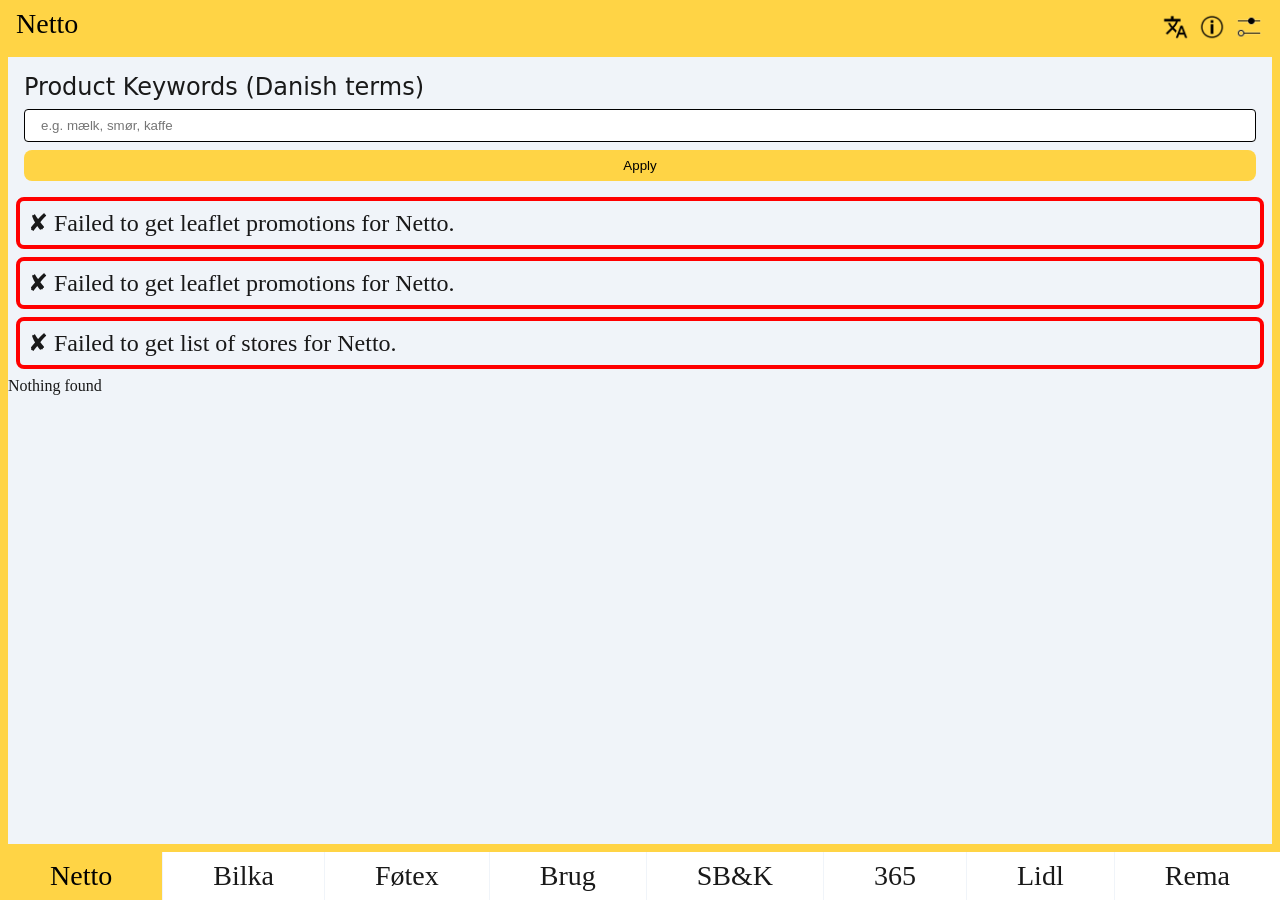
<file: index.html>
<!DOCTYPE html>
<html lang="en">

<head>
    <meta charset="UTF-8">
    <meta name="viewport" content="width=device-width, initial-scale=1.0">

    <meta name="color-scheme" content="light dark">
    <meta name="theme-color" media="(prefers-color-scheme: light)" content="#f9f9f9">
    <meta name="theme-color" media="(prefers-color-scheme: dark)" content="#121212">

    <link rel="manifest" href="en/manifest.json" />
    <link rel="icon" href="icon.png">
    <title>Dansk Tilbudsjæger</title>
    <style>
        body {
            animation: show 0s 3s forwards;
            visibility: hidden;
        }

        @keyframes show {
            to {
                visibility: visible;
            }
        }
    </style>
</head>

<body>
    <h2>Redirecting...</h2>
    <p><a href="en/index.html">English</a></p>
    <p><a href="da/index.html">dansk</a></p>
    <p><a href="ro/index.html">română</a></p>
    <p><a href="de/index.html">deutch</a></p>
    <p><a href="fr/index.html">français</a></p>
    <script>
        params = new URL(window.location.href).searchParams.toString();
        const userLang = localStorage.getItem("preferred-language") || navigator.language || navigator.userLanguage;
        let redirectLang = "en";
        switch (userLang) {
            case "da":
                redirectLang = "da";
                break;
            case "de":
                redirectLang = "de";
                break;
            case "ro":
                redirectLang = "ro";
                break;
            case "fr":
                redirectLang = "fr";
                break;
        }
        window.location.href = `${redirectLang}/index.html?${params}`;
    </script>
</body>
</file>
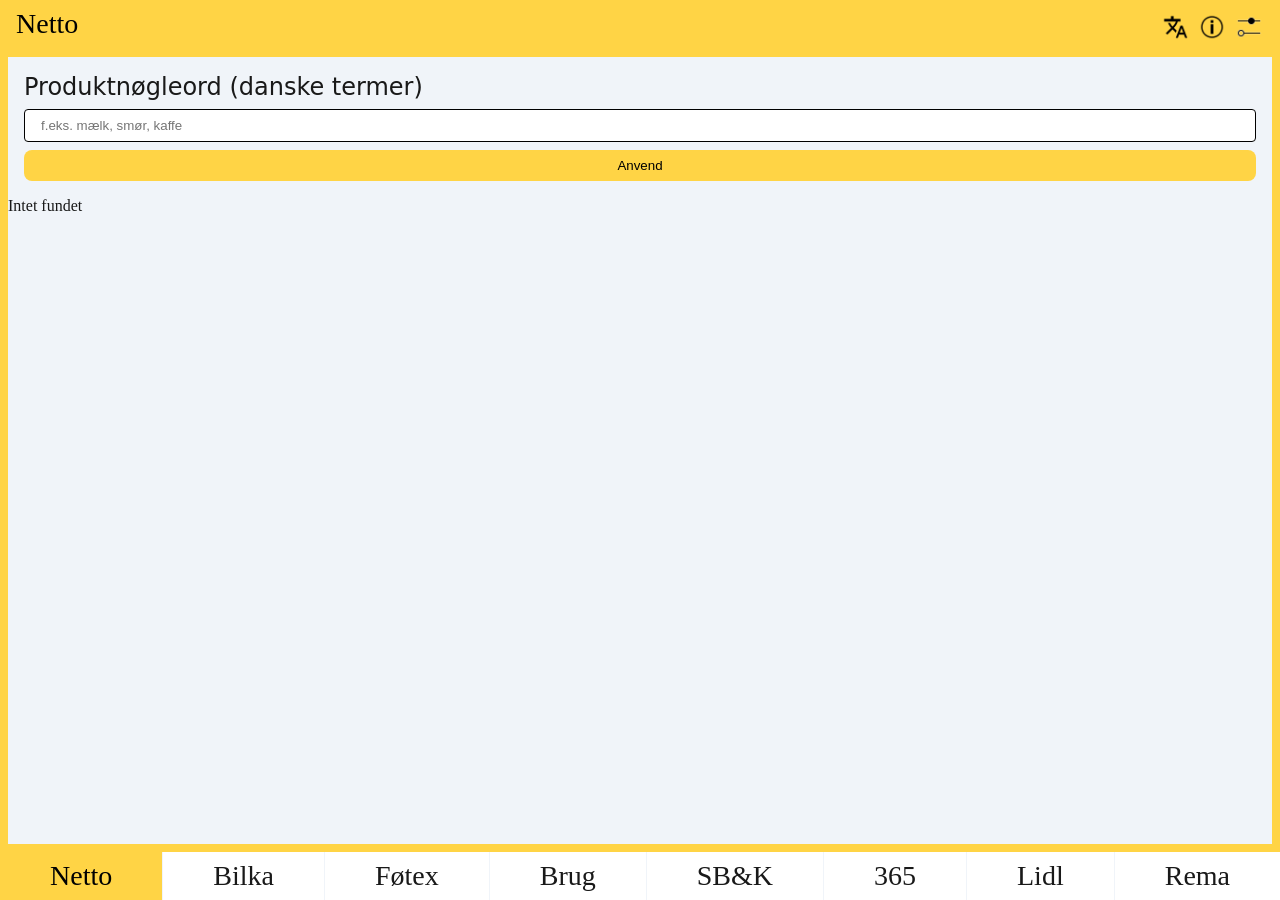
<file: da/index.html>
<!DOCTYPE html>
<html lang="da">

<head>
  <meta charset="utf-8">
  <meta http-equiv="Content-Type" content="text/html; charset=utf-8">
  <meta name="viewport" content="width=device-width, initial-scale=1.0">
  <title id="title">Dansk Tilbudsjæger</title>
  <meta name="color-scheme" content="light dark">
  <meta name="theme-color" media="(prefers-color-scheme: light)" content="#f9f9f9">
  <meta name="theme-color" media="(prefers-color-scheme: dark)" content="#121212">

  <link rel="manifest" href="manifest.json">
  <link rel="icon" href="../assets/product.webp">

  <script src="lang.js" defer></script>
  <script src="../js/data.js" defer></script>
  <script src="../js/keywords.js" defer></script>
  <script src="../js/script.js" defer></script>
  <script src="../js/barcode.js" defer></script>
  <script src="../js/qrcode.js" defer></script>
  <script src="../js/salling.js" defer></script>
  <script src="../js/coop.js" defer></script>
  <script src="../js/lidl.js" defer></script>
  <script src="../js/rema.js" defer></script>
  <link rel="stylesheet" href="../style.css">
</head>

<body>
  <div id="pseudoBody">
    <main id="frame">
      <h1>En applikation, der indsamler og sorterer produktdata fra danske butikker.</h1>
      <h2>Denne side kræver JavaScript for at fungere.</h2>
    </main>
    <div id="brandSelector"></div>
    <div id="brandSettings" onclick="document.getElementById('brandSettings').style.display='none';"></div>
    <div id="brandHelp" onclick="document.getElementById('brandHelp').style.display='none';"></div>
    <div id="langMenu" onclick="document.getElementById('langMenu').style.display='none';"></div>
    <img id="zoom" onclick="closeZoomImage();">
  </div>
</body>

</html>
</file>
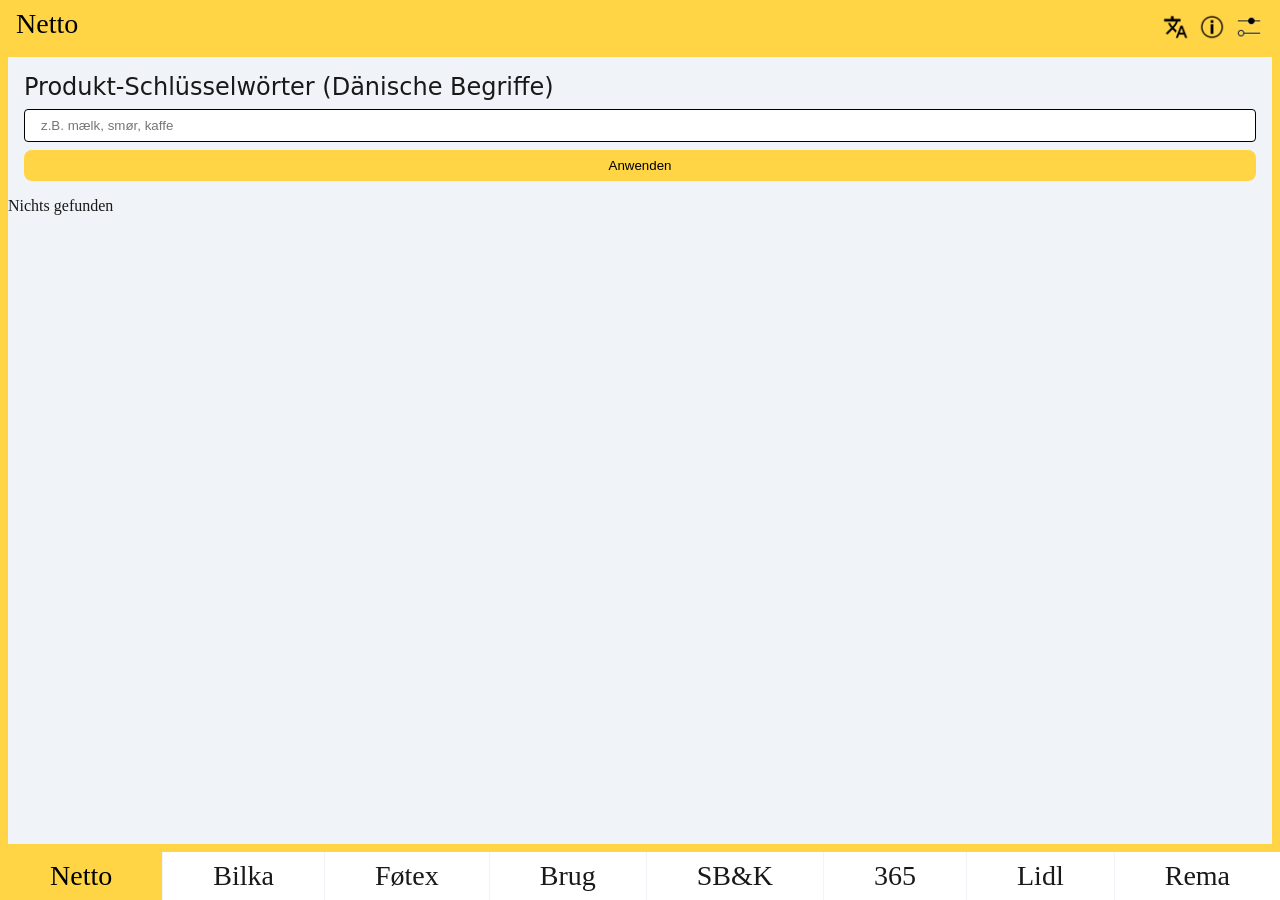
<file: de/index.html>
<!DOCTYPE html>
<html lang="de">

<head>
  <meta charset="utf-8">
  <meta http-equiv="Content-Type" content="text/html; charset=utf-8">
  <meta name="viewport" content="width=device-width, initial-scale=1.0">
  <title id="title">Dänischer Schnäppchenjäger</title>
  <meta name="color-scheme" content="light dark">
  <meta name="theme-color" media="(prefers-color-scheme: light)" content="#f9f9f9">
  <meta name="theme-color" media="(prefers-color-scheme: dark)" content="#121212">

  <link rel="manifest" href="manifest.json">
  <link rel="icon" href="../assets/product.webp">

  <script src="lang.js" defer></script>
  <script src="../js/data.js" defer></script>
  <script src="../js/keywords.js" defer></script>
  <script src="../js/script.js" defer></script>
  <script src="../js/barcode.js" defer></script>
  <script src="../js/qrcode.js" defer></script>
  <script src="../js/salling.js" defer></script>
  <script src="../js/coop.js" defer></script>
  <script src="../js/lidl.js" defer></script>
  <script src="../js/rema.js" defer></script>
  <link rel="stylesheet" href="../style.css">
</head>

<body>
  <div id="pseudoBody">
    <main id="frame">
      <h1>Eine Anwendung, die Produktdaten aus dänischen Geschäften aggregiert und sortiert.</h1>
      <h2>Diese Seite benötigt JavaScript, um zu funktionieren.</h2>
    </main>
    <div id="brandSelector"></div>
    <div id="brandSettings" onclick="document.getElementById('brandSettings').style.display='none';"></div>
    <div id="brandHelp" onclick="document.getElementById('brandHelp').style.display='none';"></div>
    <div id="langMenu" onclick="document.getElementById('langMenu').style.display='none';"></div>
    <img id="zoom" onclick="closeZoomImage();">
  </div>
</body>

</html>
</file>
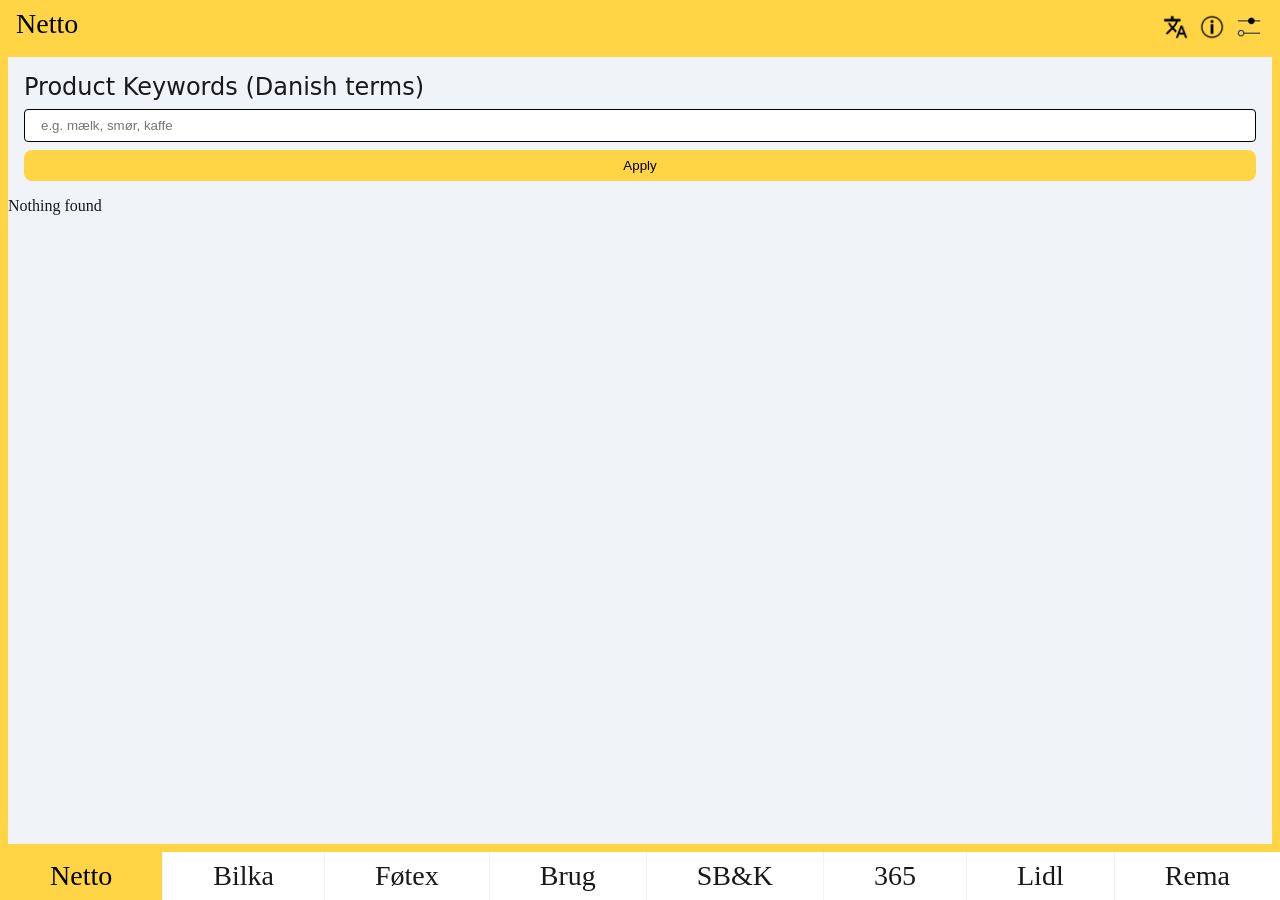
<file: en/index.html>
<!DOCTYPE html>
<html lang="en">

<head>
  <meta charset="utf-8">
  <meta http-equiv="Content-Type" content="text/html; charset=utf-8">
  <meta name="viewport" content="width=device-width, initial-scale=1.0">
  <title id="title">Danish Deal Hunter</title>
  <meta name="color-scheme" content="light dark">
  <meta name="theme-color" media="(prefers-color-scheme: light)" content="#f9f9f9">
  <meta name="theme-color" media="(prefers-color-scheme: dark)" content="#121212">

  <link rel="manifest" href="manifest.json">
  <link rel="icon" href="../assets/product.webp">

  <script src="lang.js" defer></script>
  <script src="../js/data.js" defer></script>
  <script src="../js/keywords.js" defer></script>
  <script src="../js/script.js" defer></script>
  <script src="../js/barcode.js" defer></script>
  <script src="../js/qrcode.js" defer></script>
  <script src="../js/salling.js" defer></script>
  <script src="../js/coop.js" defer></script>
  <script src="../js/lidl.js" defer></script>
  <script src="../js/rema.js" defer></script>
  <link rel="stylesheet" href="../style.css">
</head>

<body>
  <div id="pseudoBody">
    <main id="frame">
      <h1>An application that aggregates and sorts product data from danish stores.</h1>
      <h2>This page requires JavaScript to work.</h2>
    </main>
    <div id="brandSelector"></div>
    <div id="brandSettings" onclick="document.getElementById('brandSettings').style.display='none';"></div>
    <div id="brandHelp" onclick="document.getElementById('brandHelp').style.display='none';"></div>
    <div id="langMenu" onclick="document.getElementById('langMenu').style.display='none';"></div>
    <img id="zoom" onclick="closeZoomImage();">
  </div>
</body>

</html>
</file>
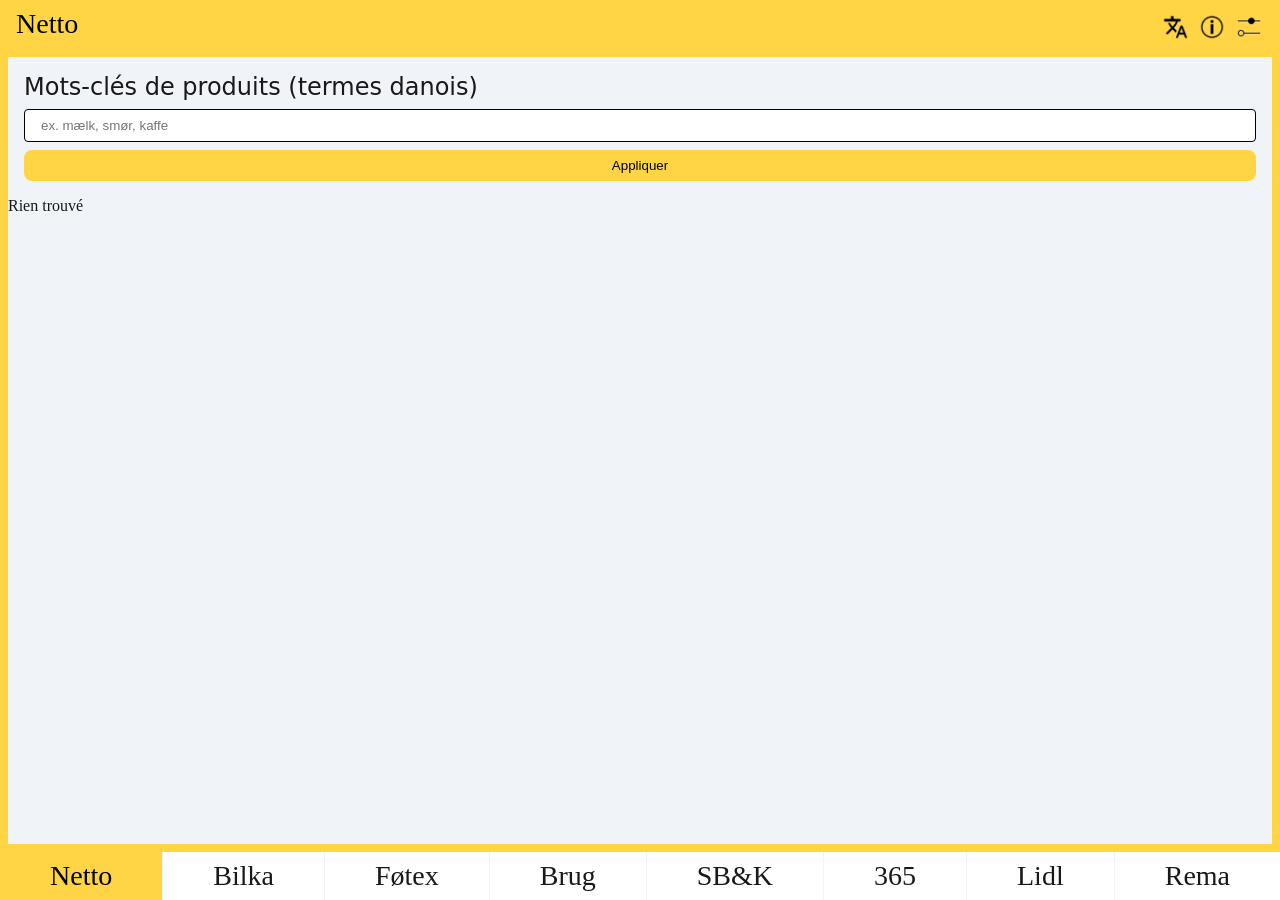
<file: fr/index.html>
<!DOCTYPE html>
<html lang="fr">

<head>
  <meta charset="utf-8">
  <meta http-equiv="Content-Type" content="text/html; charset=utf-8">
  <meta name="viewport" content="width=device-width, initial-scale=1.0">
  <title id="title">Chasseur de Bons Plans Danois</title>
  <meta name="color-scheme" content="light dark">
  <meta name="theme-color" media="(prefers-color-scheme: light)" content="#f9f9f9">
  <meta name="theme-color" media="(prefers-color-scheme: dark)" content="#121212">

  <link rel="manifest" href="manifest.json">
  <link rel="icon" href="../assets/product.webp">

  <script src="lang.js" defer></script>
  <script src="../js/data.js" defer></script>
  <script src="../js/keywords.js" defer></script>
  <script src="../js/script.js" defer></script>
  <script src="../js/barcode.js" defer></script>
  <script src="../js/qrcode.js" defer></script>
  <script src="../js/salling.js" defer></script>
  <script src="../js/coop.js" defer></script>
  <script src="../js/lidl.js" defer></script>
  <script src="../js/rema.js" defer></script>
  <link rel="stylesheet" href="../style.css">
</head>

<body>
  <div id="pseudoBody">
    <main id="frame">
      <h1>Une application qui agrège et trie les données produits des magasins danois.</h1>
      <h2>Cette page nécessite JavaScript pour fonctionner.</h2>
    </main>
    <div id="brandSelector"></div>
    <div id="brandSettings" onclick="document.getElementById('brandSettings').style.display='none';"></div>
    <div id="brandHelp" onclick="document.getElementById('brandHelp').style.display='none';"></div>
    <div id="langMenu" onclick="document.getElementById('langMenu').style.display='none';"></div>
    <img id="zoom" onclick="closeZoomImage();">
  </div>
</body>

</html>
</file>
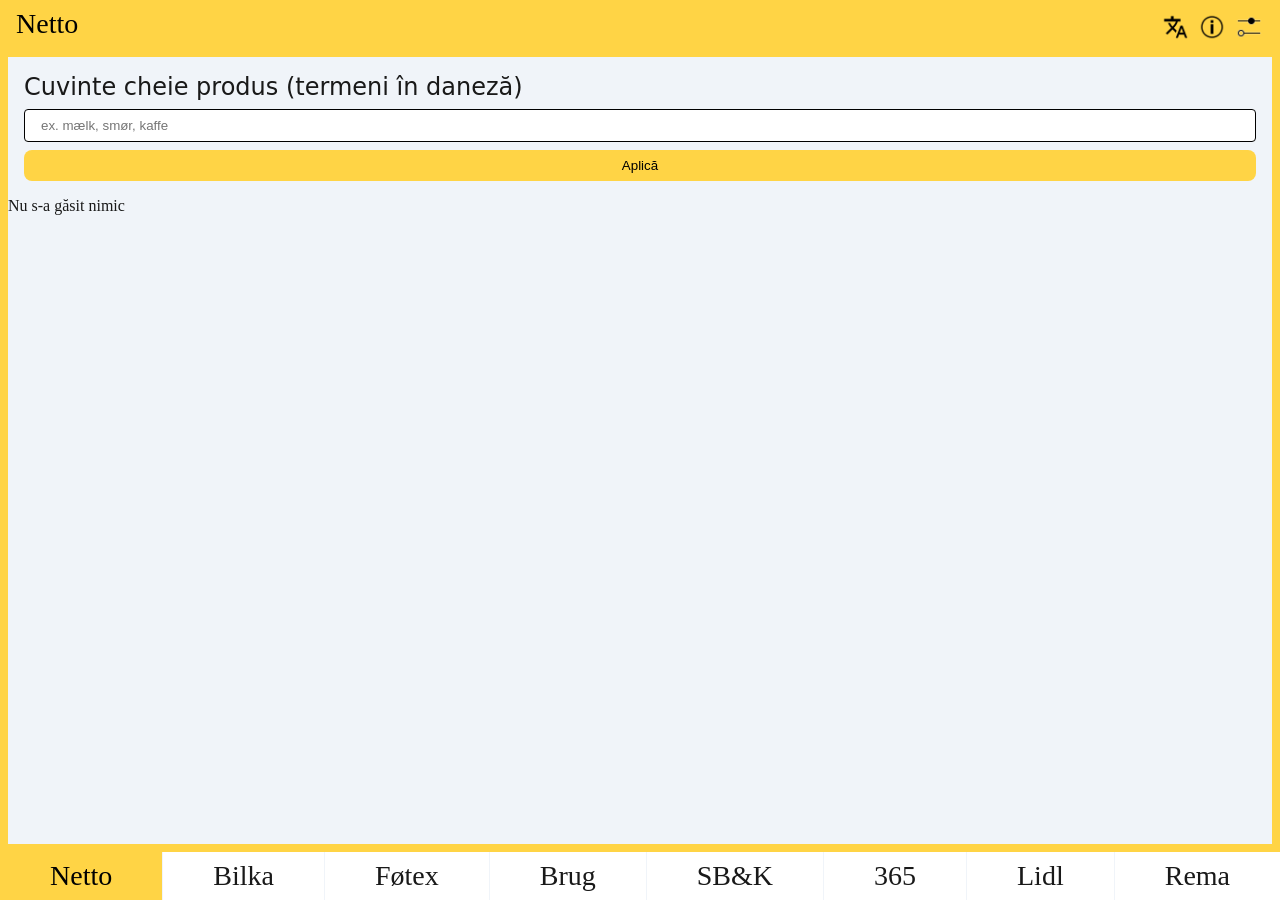
<file: ro/index.html>
<!DOCTYPE html>
<html lang="ro">

<head>
  <meta charset="utf-8">
  <meta http-equiv="Content-Type" content="text/html; charset=utf-8">
  <meta name="viewport" content="width=device-width, initial-scale=1.0">
  <title id="title">Vânătorul de Oferte Danez</title>
  <meta name="color-scheme" content="light dark">
  <meta name="theme-color" media="(prefers-color-scheme: light)" content="#f9f9f9">
  <meta name="theme-color" media="(prefers-color-scheme: dark)" content="#121212">

  <link rel="manifest" href="manifest.json">
  <link rel="icon" href="../assets/product.webp">

  <script src="lang.js" defer></script>
  <script src="../js/data.js" defer></script>
  <script src="../js/keywords.js" defer></script>
  <script src="../js/script.js" defer></script>
  <script src="../js/barcode.js" defer></script>
  <script src="../js/qrcode.js" defer></script>
  <script src="../js/salling.js" defer></script>
  <script src="../js/coop.js" defer></script>
  <script src="../js/lidl.js" defer></script>
  <script src="../js/rema.js" defer></script>
  <link rel="stylesheet" href="../style.css">
</head>

<body>
  <div id="pseudoBody">
    <main id="frame">
      <h1>O aplicație care agregă și sortează date despre produse din magazinele daneze.</h1>
      <h2>Această pagină necesită JavaScript pentru a funcționa.</h2>
    </main>
    <div id="brandSelector"></div>
    <div id="brandSettings" onclick="document.getElementById('brandSettings').style.display='none';"></div>
    <div id="brandHelp" onclick="document.getElementById('brandHelp').style.display='none';"></div>
    <div id="langMenu" onclick="document.getElementById('langMenu').style.display='none';"></div>
    <img id="zoom" onclick="closeZoomImage();">
  </div>
</body>

</html>
</file>
<file: style.css>
:root {
    overscroll-behavior: none;
    color: var(--font);

    /* color scheme dependant */
    --background: #f0f4f9;
    --card: #ffffff;
    --font: #191919;
    --font-strong: #000000;
    --font-weak: #666666;
}

@media (prefers-color-scheme: dark) {
    :root {
        --background: #1e1f20;
        --card: #0e0e0e;
        --font: #cccccc;
        --font-strong: #ffffff;
        --font-weak: #999999;
    }
}

body {
    background-color: var(--background);
}

#pseudoBody {
    position: absolute;
    top: 0;
    right: 0;
    bottom: 0;
    left: 0;
    display: grid;
    grid-template-rows: 1fr min-content;
}

#frame {
    position: relative;
    overflow: hidden;
    overscroll-behavior: none;
}

#brandSelector {
    display: flex;
    flex-wrap: wrap;
    gap: 1px;
}

#zoom {
    display: none;
    position: absolute;
    width: calc(100% - 2rem);
    height: calc(100% - 2rem);
    padding: 1rem;
    background-color: rgba(0, 0, 0, 0.66);
    object-fit: contain;
}

#brandSettings,
#brandHelp,
#langMenu {
    display: none;
    position: absolute;
    width: calc(100% - 2rem);
    height: calc(100% - 2rem);
    padding: 1rem;
    background-color: rgba(0, 0, 0, 0.75);
    overflow: scroll;
    z-index: 100;
    /* Ensures menus stay on top */
}

.brandButton {
    text-align: center;
    font-size: 1.75rem;
    flex-grow: 1;
    padding: 0.5rem;
    background-color: var(--card);
}

.brand {
    position: absolute;
    visibility: hidden;
    overscroll-behavior: none;
    width: calc(100% - 1rem);
    height: calc(100% - 1rem);
    overflow: scroll;
    scrollbar-width: none;
    border: 0.5rem solid var(--font-strong);
}

.brandLoyalty {
    text-align: center;
}

.brandMessage {
    border: 0.25rem solid var(--font-strong);
    border-radius: 0.5rem;
    margin: 0.5rem;
    padding: 0.5rem;
    font-size: 1.5rem;
}

.brandWarning {
    border: 0.25rem solid yellow;
    border-radius: 0.5rem;
    margin: 0.5rem;
    padding: 0.5rem;
    font-size: 1.5rem;
}

.brandError {
    border: 0.25rem solid red;
    border-radius: 0.5rem;
    margin: 0.5rem;
    padding: 0.5rem;
    font-size: 1.5rem;
}

.brandLoading {
    text-align: center;
    font-size: 2rem;
}

.brandTitle {
    display: flex;
    justify-content: space-between;
    align-items: start;
    padding-left: 0.5rem;
    padding-right: 0.5rem;
    font-size: 1.75rem;
    padding-bottom: 0.5rem;
}

.titleButtons {
    margin-top: 0.25rem;
    flex-shrink: 0;
}

.titleButton {
    width: 1.875rem;
    height: 1.875rem;
    cursor: pointer;
}

.brandList {
    display: flex;
    flex-direction: column;
    gap: 1rem;
}

.cat {
    display: inline-block;
    width: calc(100% - 1rem);
    padding: 0.5rem;
    background-color: var(--card);
}

.catTitle {
    font-size: 1.75rem;
}

.catList {
    display: flex;
    flex-wrap: wrap;
    overflow: hidden;
    gap: 0.5rem;
    transition: max-height 0.5s;
}

.catArrow {
    display: inline-block;
    border: 0 solid var(--font-strong);
    border-bottom-width: 0.5rem;
    border-right-width: 0.5rem;
    margin: 0.5rem 1rem 0 0.5rem;
    transform: rotate(45deg);
    transition: transform 0.5s;
    width: 1rem;
    height: 1rem;
}

.prod {
    border-radius: 1rem;
    min-width: min(max(10rem, calc(50vw - 2rem)), 20rem);
    flex-basis: min(max(10rem, calc(50vw - 2rem)), 20rem);
    max-width: min(max(15rem, calc(100vw - 4rem)), 30rem);
    flex-grow: 1;
    flex-shrink: 0;
    overflow: hidden;
    background-color: var(--background);
}

.prodImage {
    aspect-ratio: 1;
    border-radius: 0 0 1rem 1rem;
    overflow: hidden;
}

.prodText {
    padding: 0.5rem;
}

.prodName {
    text-align: center;
    margin: 0;
}

.prodOldPrice {
    text-decoration: line-through;
}

.prodImageImage {
    margin: auto;
    flex: 0 0 auto;
    width: 100%;
    height: 100%;
    object-fit: contain;
    overflow: hidden;
    border-radius: 1rem;
    cursor: pointer;
    transition: transform 0.2s ease;
}

.prodText>p {
    margin: 0;
}


.coopBarcode {
    width: min(100%, 25rem);
    height: auto;
}

.sallingBarcode {
    width: min(100%, 25rem);
    height: auto;
}

.lidlQR {
    aspect-ratio: 1;
    width: min(calc(100% - 2rem), 25rem);
    height: auto;
    padding: 1rem;
    background-color: white;
}

.fullScreenContainer {
    margin: auto;
    display: flex;
    flex-direction: column;
    gap: 0.75rem;
    padding: 1rem;
    max-width: 28.125rem;
    box-sizing: border-box;
    font-family: inherit;
}

.sallingSettingsTitle {
    margin: 0 0 0.5rem 0;
    text-align: center;
}

.filter {
    margin: 1rem;
    display: flex;
    flex-direction: column;
    gap: 0.5rem;
    font-family: system-ui, sans-serif;
}

.filter label {
    font-size: 1.5rem;
}

.globalProductFilter {
    padding: 0.5rem 1rem;
    border: 1px solid var(--font-strong);
    border-radius: 4px;
}

.filterButton {
    padding: 0.5rem 1rem;
    color: var(--font-strong);
    border: none;
    border-radius: 0.5rem;
    cursor: pointer;
}

.filterButton:hover {
    opacity: 0.85;
}

.settingRow {
    display: flex;
    flex-direction: column;
    gap: 0.25rem;
}

.settingRow label {
    font-size: 0.85rem;
    font-weight: 500;
    opacity: 0.9;
}

.settingRow input[type="text"],
.settingRow input[type="number"] {
    padding: 0.5rem 0.625rem;
    border: 1px solid rgba(255, 255, 255, 0.2);
    border-radius: 0.25rem;
    font-size: 0.9rem;
    transition: background-color 0.2s ease, border-color 0.2s ease;
}

.settingRow input[type="text"]:focus,
.settingRow input[type="number"]:focus {
    outline: none;
    border-color: #4a90e2;
}

.settingRow.checkboxRow {
    flex-direction: row;
    align-items: center;
}

.settingLabelCheckbox {
    display: flex;
    align-items: center;
    gap: 0.5rem;
    cursor: pointer;
    font-size: 0.95rem;
}

.settingLabelCheckbox input[type="checkbox"] {
    width: 1rem;
    height: 1rem;
    cursor: pointer;
}

.settingActions {
    margin-top: 0.75rem;
    display: flex;
    justify-content: flex-end;
}

.settingsApplyBtn {
    padding: 0.5rem 1rem;
    font-size: 0.9rem;
    font-weight: 600;
    cursor: pointer;
    border-radius: 0.25rem;
    border: none;
    transition: opacity 0.2s ease;
}

.settingsApplyBtn:hover {
    opacity: 0.85;
}
</file>
